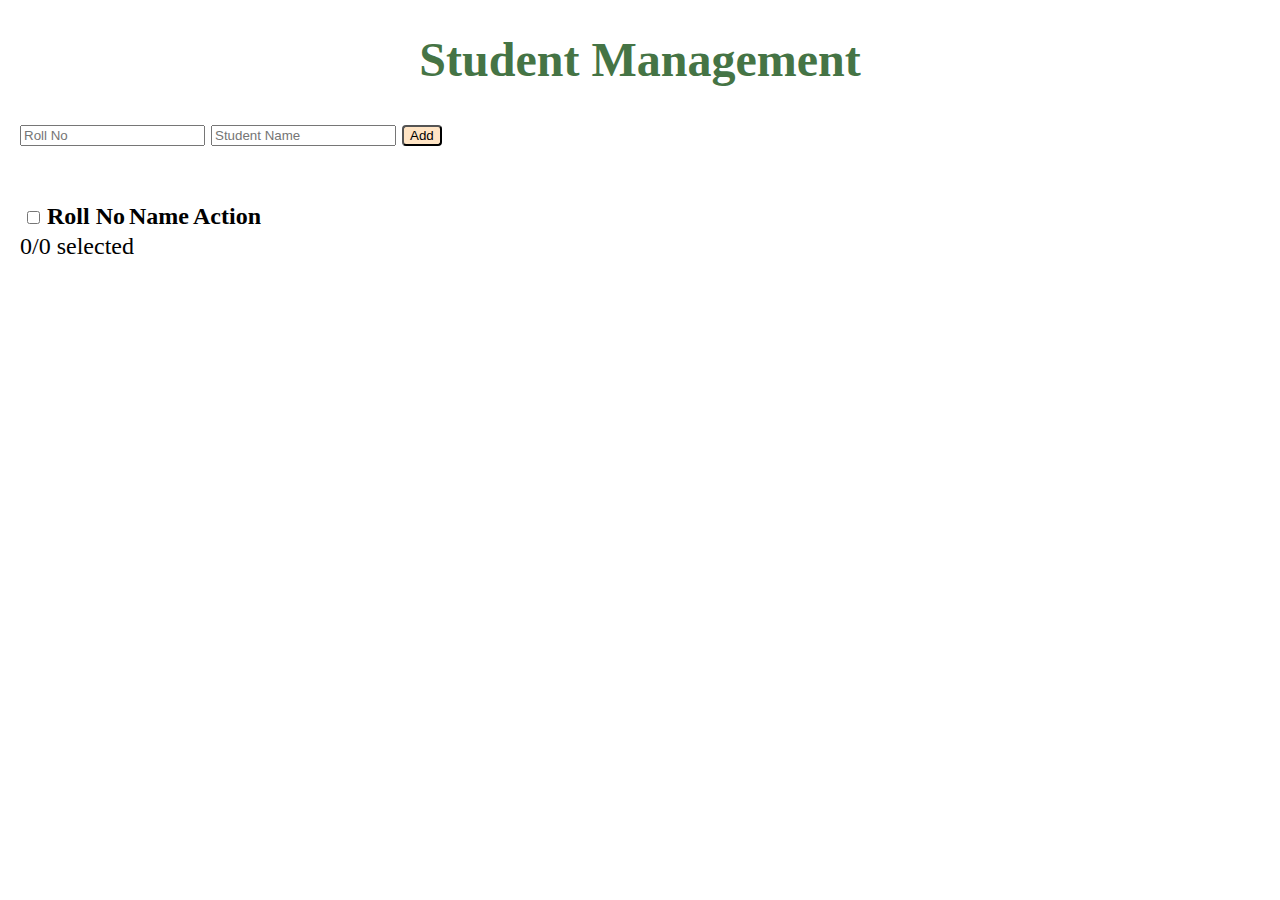
<file: index.html>
<!DOCTYPE html>
<html>
<head>
    <link rel="stylesheet" type="text/css" href="style.css">
    <style>
        .error {
            color: red;
            font-size: 14px;
        }
    </style>
</head>
<body>
    <h1>Student Management</h1>

    <div>
        <input type="number" id="roll" placeholder="Roll No"/>
        <input type="text" id="name" placeholder="Student Name"/>
        <button onclick="addoredit()">Add</button>
        <div id="error" class="error"></div>
    </div>

    <br><br>

    <table id="studenttable">
        <thead>
            <tr>
                <th><input type="checkbox" id="selectAll" onclick="toggleAll(this)"></th>
                <th>Roll No</th>
                <th>Name</th>
                <th>Action</th>
            </tr>
        </thead>
        <tbody></tbody>
    </table>

    <div class="summary" id="summary">0/0 selected</div>

    <script>
        let editRowRef = null; 

        function addoredit(){
            const roll = document.getElementById('roll').value.trim();
            const name = document.getElementById('name').value.trim();
            const errorDiv = document.getElementById('error');

            // validation if fields are empty
            if(roll === "" || name === ""){
                errorDiv.innerText = "Please fill both Roll No and Student Name.";
                return;
            }
            else{
                errorDiv.innerText = "";
            }

            const tableBody=document.querySelector("#studenttable tbody");

            if(editRowRef === null){
                // add new row
                const row = tableBody.insertRow();
                row.innerHTML = `
                    <td><input type="checkbox" class="rowCheck" onclick="updateSummary()"></td>
                    <td>${roll}</td>
                    <td>${name}</td>
                    <td>
                      <button onclick="editRow(this)">Edit</button>
                      <button onclick="deleteRow(this)">Delete</button>
                    </td>
                `;
            }
            else{
                // update existing row
                editRowRef.cells[1].innerText = roll;
                editRowRef.cells[2].innerText = name;
                editRowRef = null;
            }

            // clear fields
            document.getElementById('roll').value = "";
            document.getElementById('name').value = "";

            updateSummary();
        }

        function editRow(btn){
            editRowRef = btn.closest("tr");
            document.getElementById("roll").value = editRowRef.cells[1].innerText;
            document.getElementById("name").value = editRowRef.cells[2].innerText;
        }

        function deleteRow(btn){
            let row = btn.closest("tr");

            // to handle delete operation while editing 
            if(editRowRef === row){
                editRowRef = null;
                document.getElementById("roll").value = "";
                document.getElementById("name").value = "";
            }

            row.remove();
            updateSummary();
        }

        function toggleAll(root){
            let checkboxes = document.querySelectorAll(".rowCheck");
            checkboxes.forEach(cb => cb.checked = root.checked);
            updateSummary();
        }

        function updateSummary(){
            let checkboxes = document.querySelectorAll(".rowCheck");
            let total = checkboxes.length;
            let selected = [...checkboxes].filter(cb => cb.checked).length;

            document.getElementById("summary").innerText = `${selected}/${total} selected`;

            let selectAll = document.getElementById("selectAll");
            selectAll.checked = (selected == total && total > 0);
        }
    </script>
</body>
</html>
</file>
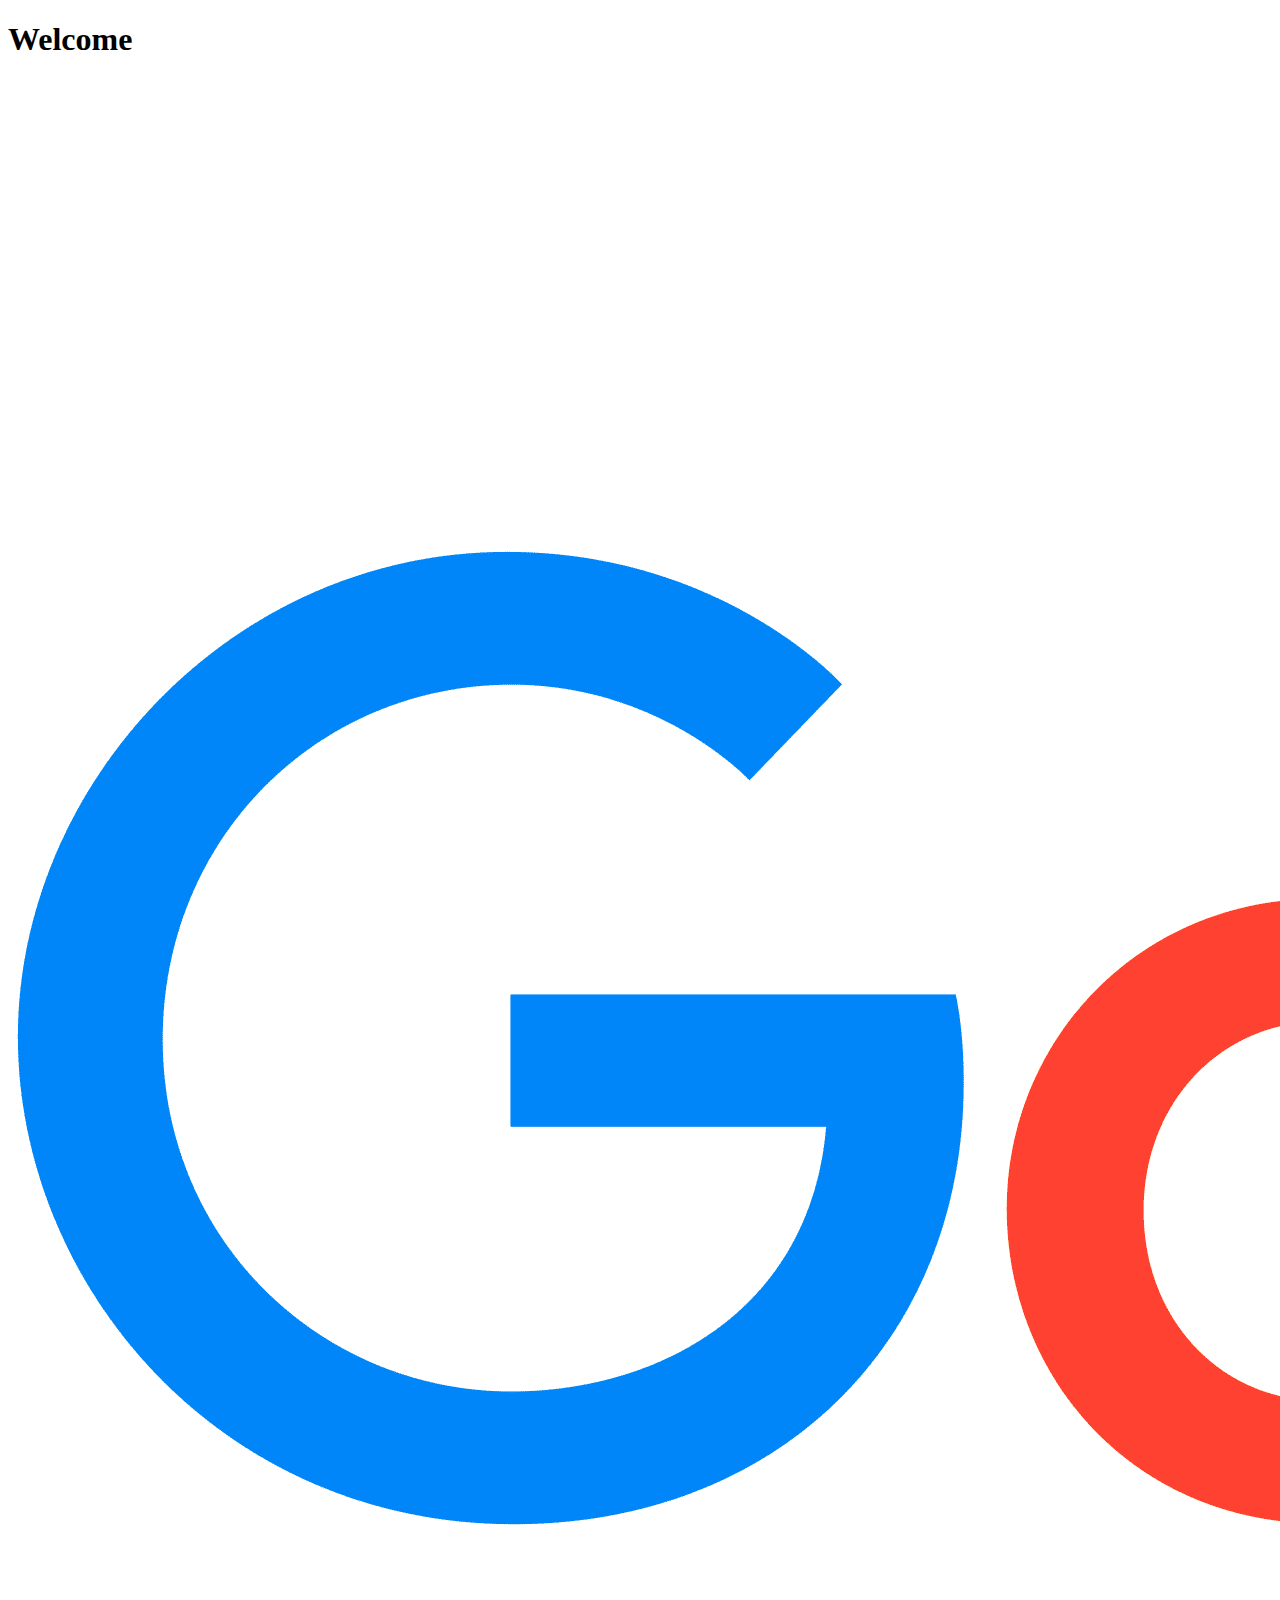
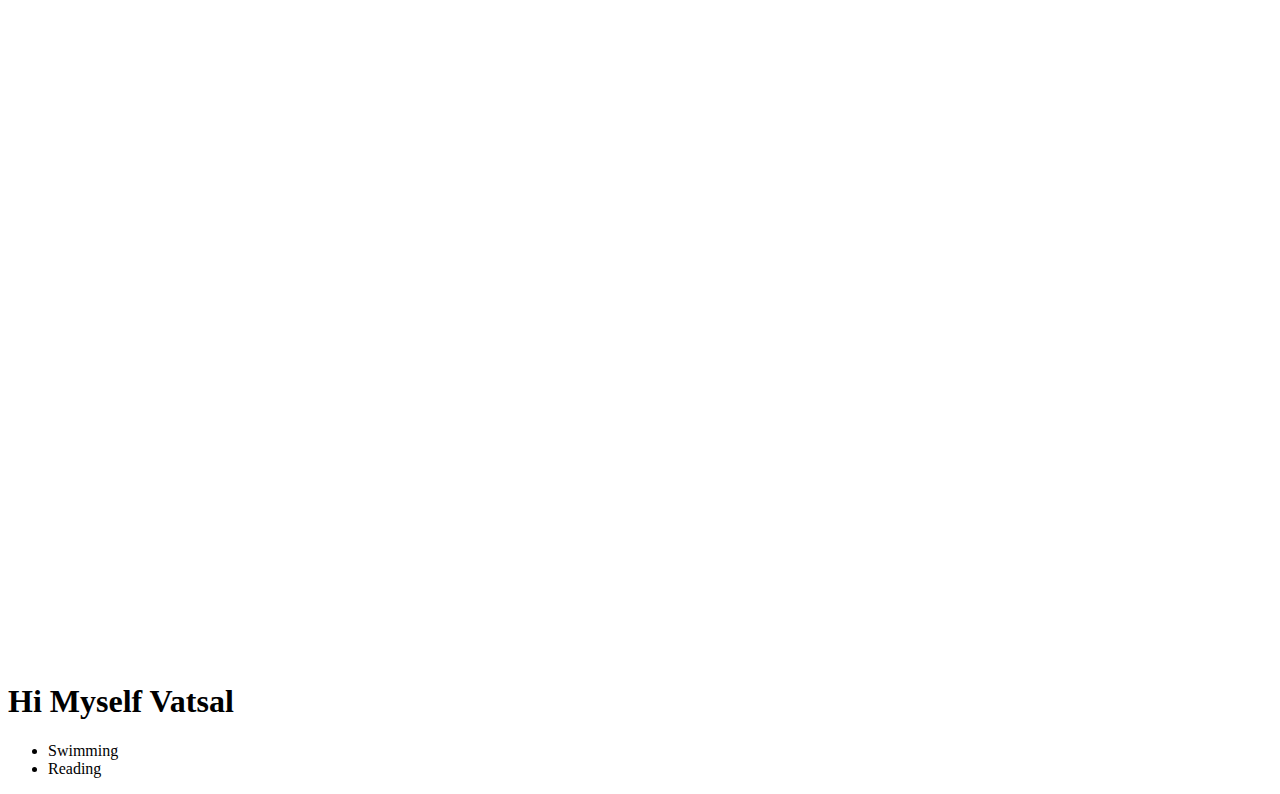
<file: 6-10-25/index.html>
<!DOCTYPE html>
<html>
<head>

    <link rel="preconnect" href="https://fonts.googleapis.com">
<link rel="preconnect" href="https://fonts.gstatic.com" crossorigin>
<link href="https://fonts.googleapis.com/css2?family=SUSE+Mono:ital,wght@0,100..800;1,100..800&family=Turret+Road:wght@700;800&display=swap" rel="stylesheet">
   
    <style>
        .turret-road-bold {
  font-family: "Turret Road", sans-serif;
  font-weight: 700;
  font-style: normal;
}

.turret-road-extrabold {
  font-family: "Turret Road", sans-serif;
  font-weight: 800;
  font-style: normal;
}

    </style>

</head>
<body>
<h1>Welcome</h1>

<br>
<img src="Google-Logo.png" alt="Its Google-Logo">
<br>
<h1>Hi Myself Vatsal</h1>

<ul >
    <li>Swimming</li>
    <li>Reading </li>
</ul>

<script src="index.js"></script>

</body>
</html>
</file>
<file: style.css>
body{
    font-family: 'Times New Roman', Times, serif;
    margin: 20px;
    font-size: 150%;

    
    
}

h1{
    text-align: center;
    color: rgb(69, 116, 69);
}


button{

    border-radius: 4px;
    color:black;
    background-color: bisque;
       
}

table{
    text-align: center;
    text-align: justify;
}
</file>
